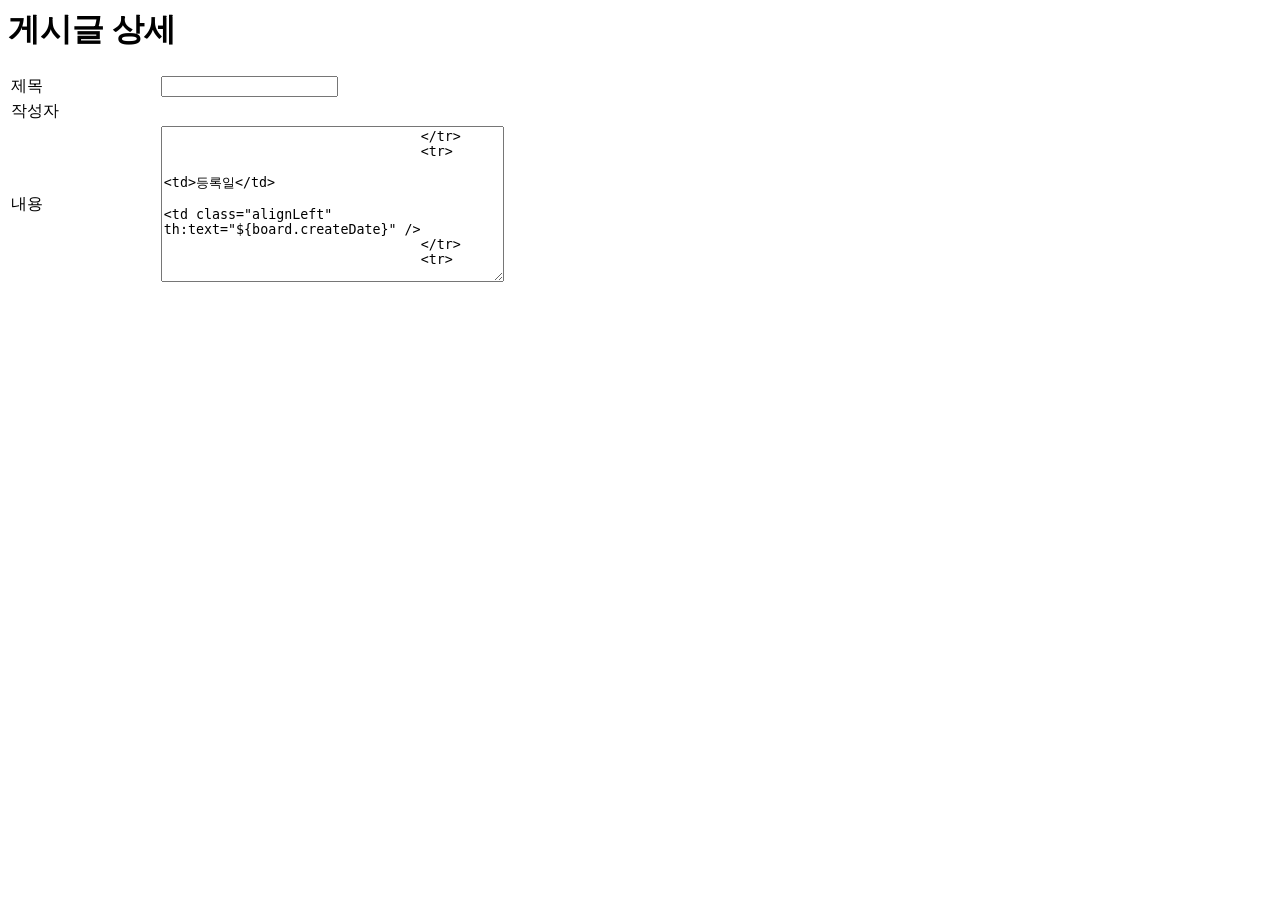
<file: springbootboard/src/main/resources/templates/html/board/getBoard.html>
<html xmlns:th="http://www.thymeleaf.org">
<head>
<meta http-equiv="Content-Type" content="text/html; charset=UTF-8">
<title>글 상세</title>
<link rel="stylesheet" th:href="@{/css/board.css}" />
</head>
<body>
<div class="wrapper">
	<div class="title">
		<h1>게시글 상세</h1>
	</div>
	<div class="content">
		<form th:action="@{/board/updateBoardProc}" method="post">
			<input name="seq" type="hidden" th:value="${board.seq}" />
			<table class="getBoard">
				<colgroup>
					<col width="30%">
					<col width="70%">
				</colgroup>			
				<tr>
					<td>제목</td>
					<td class="alignLeft">
						<input name="title" type="text" th:value="${board.title}" />
				</tr>
				<tr>
					<td>작성자</td>
					<td class="alignLeft" th:text="${board.writer}" />
				</tr>
				<tr>
					<td>내용</td>
					<td class="alignLeft">
						<textarea name="content" cols="40" rows="10"
							th:text="${board.content}"
							th:value="${board.content}" />
				</tr>
				<tr>
					<td>등록일</td>
					<td class="alignLeft" th:text="${board.createDate}" />
				</tr>
				<tr>
					<td>조회수</td>
					<td class="alignLeft" th:text="${board.cnt}" />
				</tr>
				<tr>
					<td colspan="2" class="alignCenter">
						<input type="submit" value="글 수정" />
					</td>
				</tr>
			</table>
		</form>
	</div>
	<div>
		<a th:href="@{/board/insertBoard}">글등록</a>&nbsp;&nbsp;
		<a th:if="${session['member'].role=='ROLE_ADMIN'}" 
			th:href="@{/board/deleteBoard(seq=${board.seq})}">글삭제</a>&nbsp;&nbsp;
		<a th:href="@{/board/listBoard}">글목록</a>
	</div>
</body>
</div>
</html>
</file>
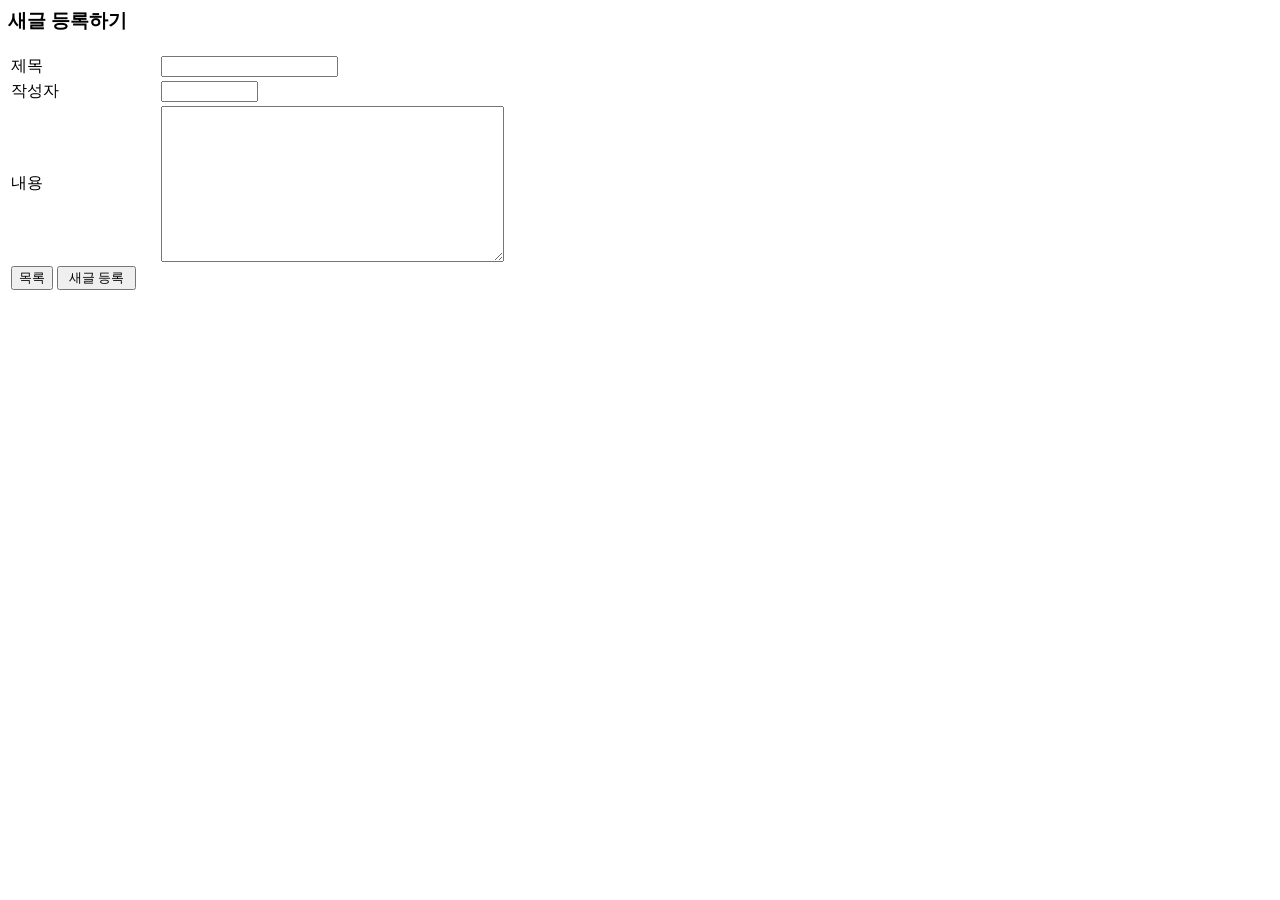
<file: springbootboard/src/main/resources/templates/html/board/insertBoard.html>
<html xmlns:th="http://www.thymeleaf.org">
<head>
<meta http-equiv="Content-Type" content="text/html; charset=UTF-8">
<title>새글등록</title>
<link rel="stylesheet" th:href="@{/css/board.css}" />
</head>
<body>
<div class="wrapper">
	<div class="title">
		<h3>새글 등록하기</h3>
	</div>
	<div class="content">
		<form th:action="@{/board/insertBoardProc}" method="post">
			<table class="insertBoard">
				<colgroup>
					<col width="30%">
					<col width="70%">
				</colgroup>			
				<tr>
					<td>제목</td>
					<td class="alignLeft">
						<input type="text" name="title" />
					</td>
				</tr>
				<tr>
					<td>작성자</td>
					<td class="alignLeft">
						<input type="text" name="writer" size="10" />
					</td>
				</tr>
				<tr>
					<td>내용</td>
					<td class="alignLeft">
						<textarea name="content" cols="40" rows="10"></textarea>
					</td>
				</tr>
				<tr>
					<td colspan="2" class="alignCenter">
						<input type="button" value="목록"
							onclick="event.preventDefault(); location.href='/board/listBoard';" />
						<input type="submit" value=" 새글 등록 " />
					</td>
				</tr>
			</table>
		</form>
	</div>
</div>
</body>
</html>
</file>
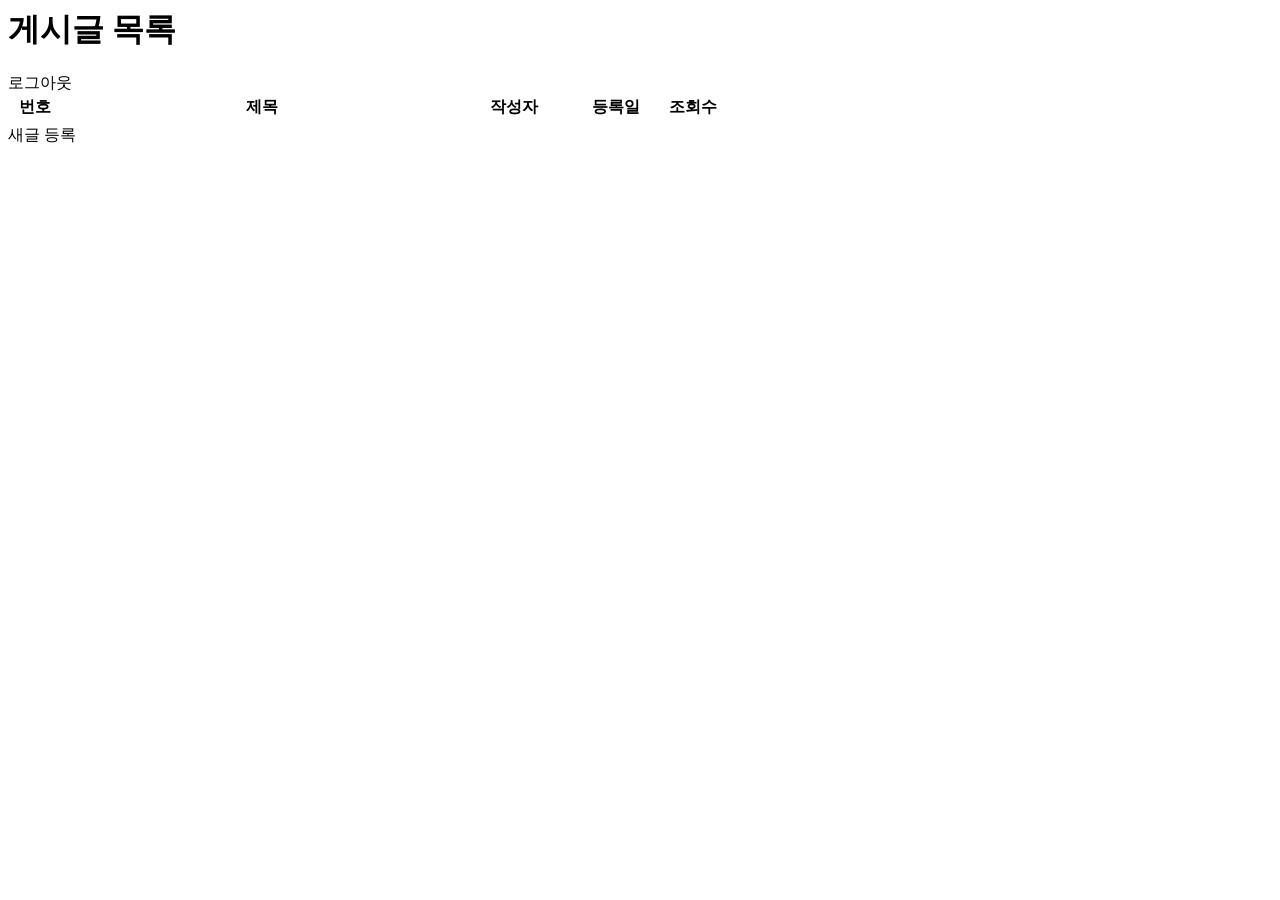
<file: springbootboard/src/main/resources/templates/html/board/listBoard.html>
<html xmlns:th="http://www.thymeleaf.org">
<head>
<meta http-equiv="Content-Type" content="text/html; charset=UTF-8">
<title>글 목록</title>
<link rel="stylesheet" th:href="@{/css/board.css}" />
</head>
<body>
<div class="wrapper">
	<div class="title">
		<h1>게시글 목록</h1>
		<h3><span th:text="${session['member'].name.concat('님 환영!!!')}" /></h3>
		<a th:href="@{/member/logout}">로그아웃</a>
	</div>
	<div class="content">
		<table class="listBoard">
			<colgroup>
				<col width="50">
				<col width="400">
				<col width="100">
				<col width="100">
				<col width="50">
			</colgroup>
			<tr>
				<th>번호</th>
				<th>제목</th>
				<th>작성자</th>
				<th>등록일</th>
				<th>조회수</th>
			</tr>
				<tr th:each="board, state : ${boardList}">
					<td th:text="${state.count}" />
					<td class="alignLeft">
						<a th:href="@{/board/getBoard(action='getBoard', seq=${board.seq})}"
							th:text="${board.title}"></a>
					</td>
					<td th:text="${board.writer}" />
					<td th:text="${#dates.format(board.createDate,'yyyy-MM-dd')}" />
					<td th:text="${board.cnt}" />
				</tr>
		</table>
	</div>
	<div>
		<a th:href="@{/board/insertBoard}">새글 등록</a>
	</div>
</div>
</body>
</html>
</file>
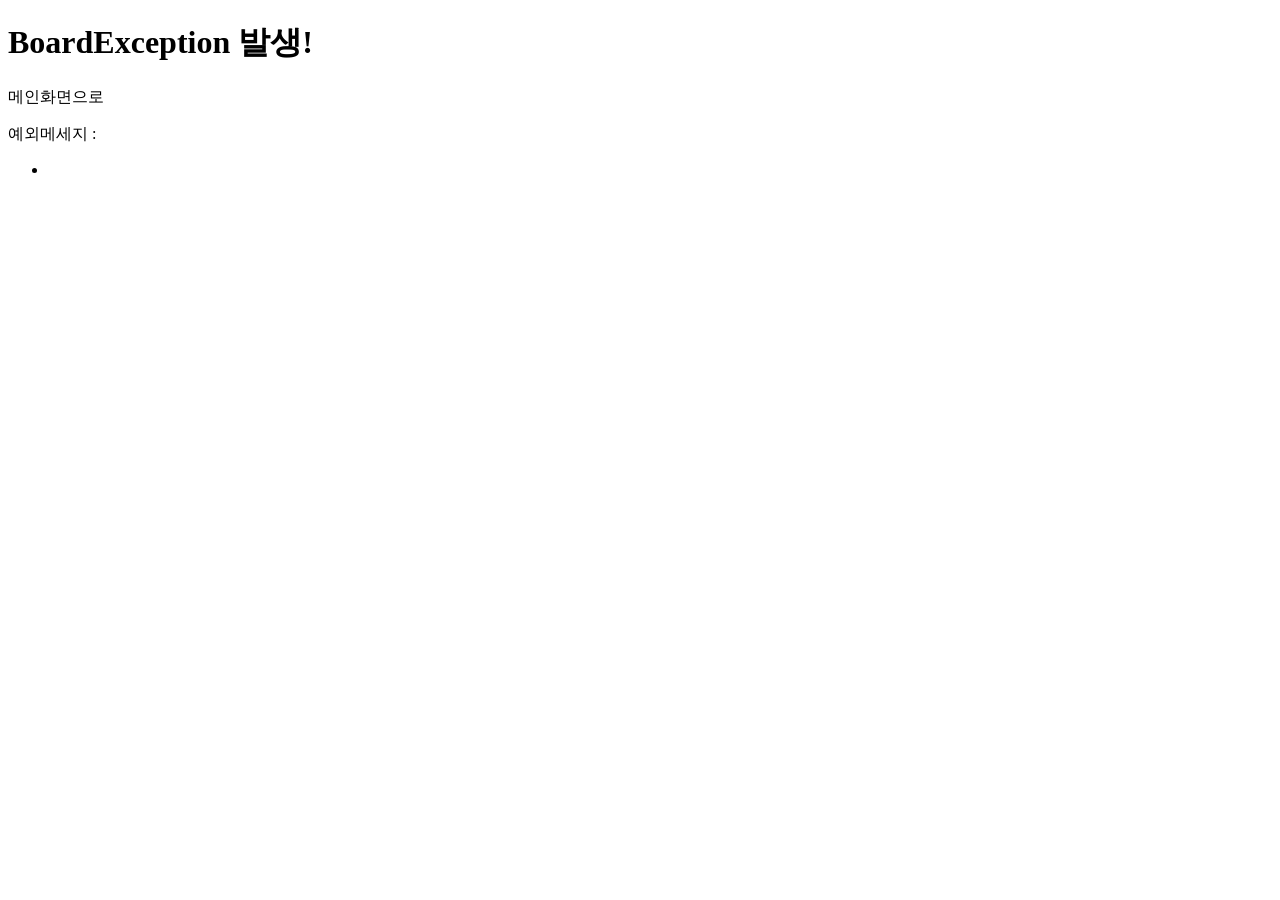
<file: springbootboard/src/main/resources/templates/html/exception/boardException.html>
<!DOCTYPE html>
<html xmlns:th="http://www.thymeleaf.org">
<head>
<meta charset="UTF-8">
</head>
<body>
<div class="wrapper">
	<div class="title">
		<h1>BoardException 발생!</h1>
	</div>
	<div class="content">			
		<p>
			<a th:href="@{/}">메인화면으로</a>
		</p>
		<p>
			예외메세지 : <span th:text="${exception.message}" />
		</p>
		<ul th:each="trace : ${exception.stackTrace}">
			<li th:text="${trace}" />
		</ul>
	</div>
</div>
</body>
</html>
</file>
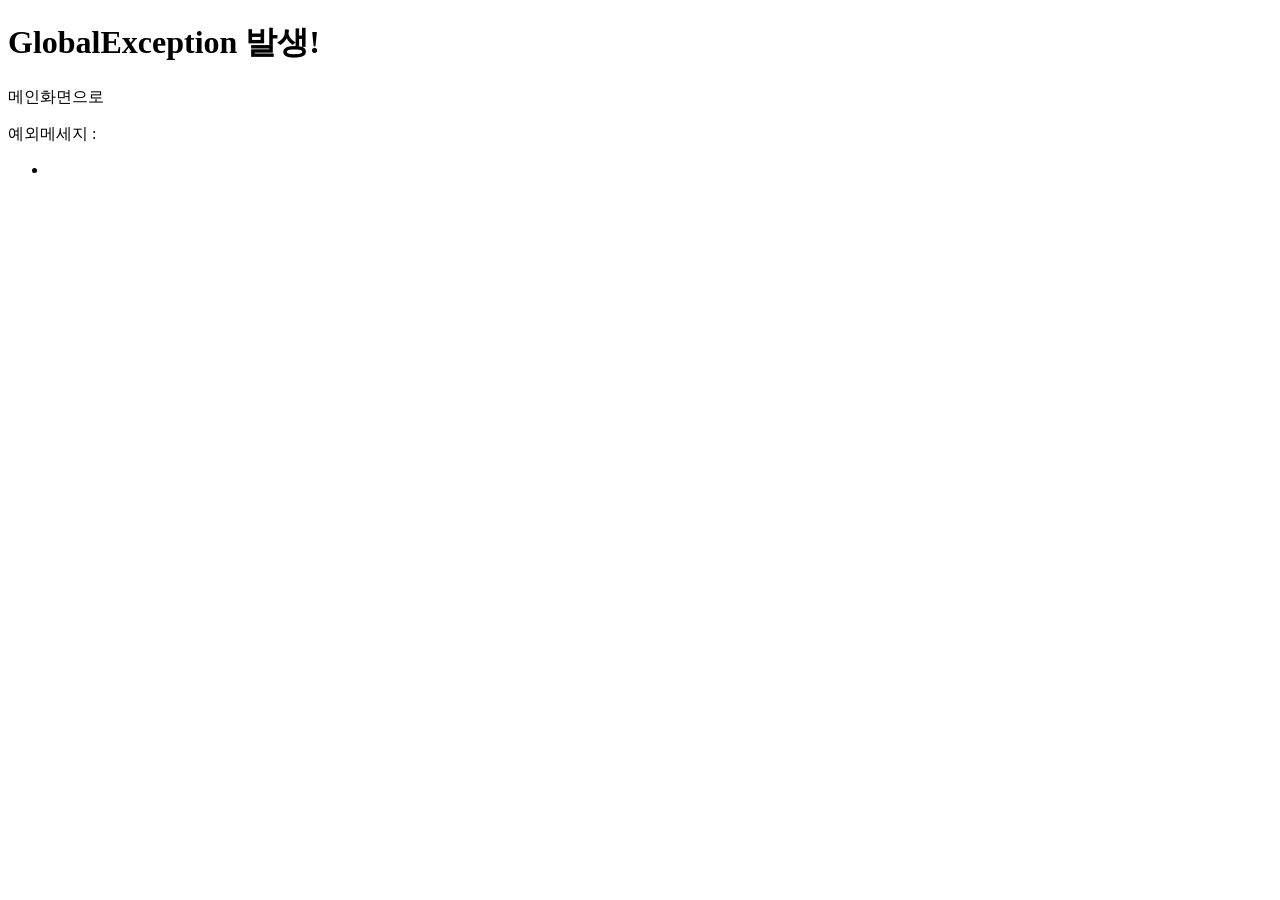
<file: springbootboard/src/main/resources/templates/html/exception/globalException.html>
<!DOCTYPE html>
<html xmlns:th="http://www.thymeleaf.org">
<head>
<meta charset="UTF-8">
</head>
<body>
<div class="wrapper">
	<div class="title">
		<h1>GlobalException 발생!</h1>
	</div>
	<div class="content">			
		<p>
			<a th:href="@{/}">메인화면으로</a>
		</p>
		<p>
			예외메세지 : <span th:text="${exception.message}" />
		</p>
		<ul th:each="trace : ${exception.stackTrace}">
			<li th:text="${trace}" />
		</ul>
	</div>
</div>
</body>
</html>
</file>
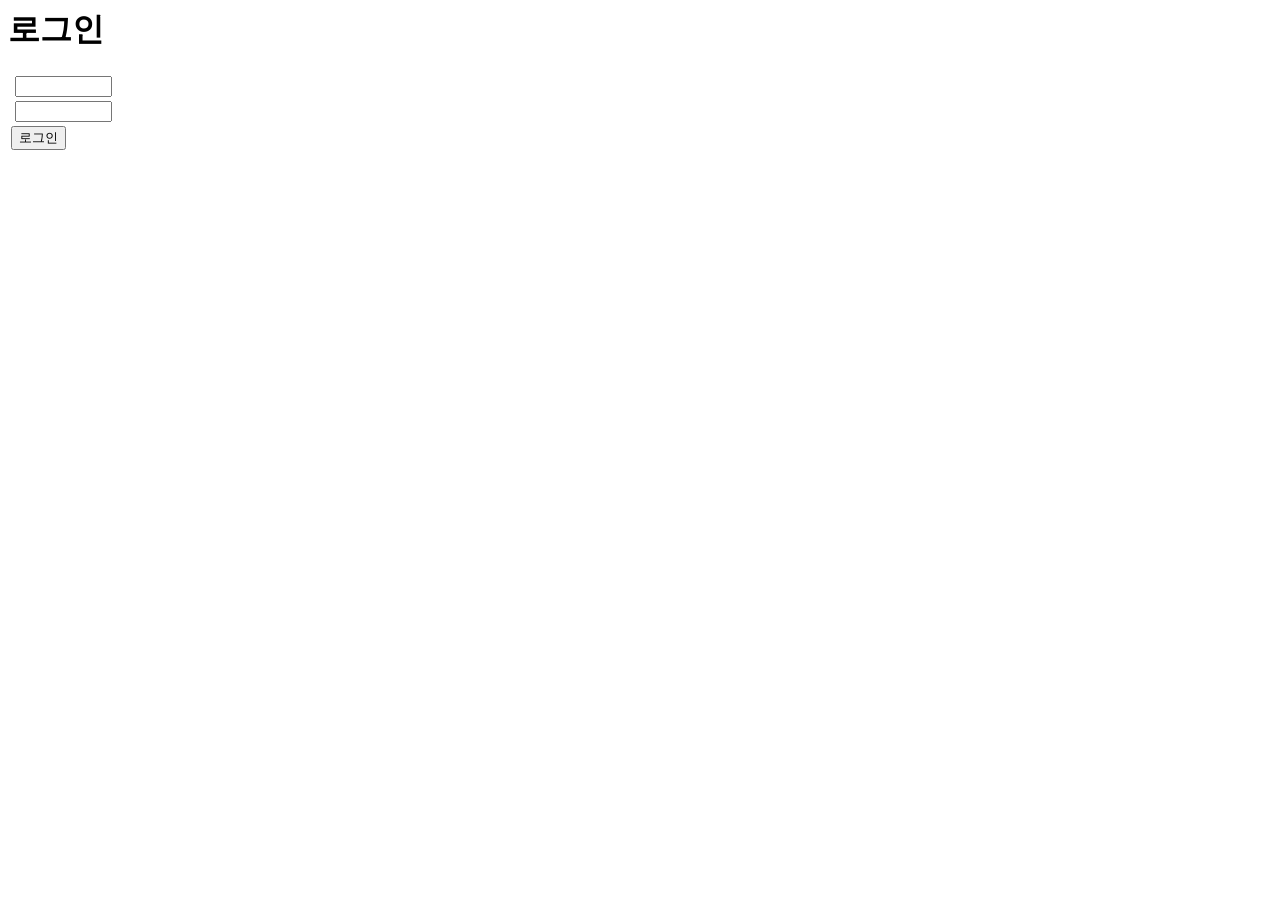
<file: springbootboard/src/main/resources/templates/html/member/login.html>
<html xmlns:th="http://www.thymeleaf.org">
<head>
<meta charset="UTF-8">
<title>회원 로그인</title>
<link rel="stylesheet" th:href="@{/css/board.css}" />
</head>
<body>
<div class="wrapper">
	<div class="title">
		<h1>로그인</h1>
	</div>
	<div class="content">
		<form th:action="@{/member/login}" method="post">
			<table>
				<tr>
					<td th:text="아이디"></td>
					<td><input type="text" name="id" size="10" /></td>
				</tr>
				<tr>
					<td th:text="비밀번호"></td>
					<td><input type="password" name="password" size="10" /></td>
				</tr>
				<tr>
					<td colspan="2" class="alignCenter">
						<input type="submit" value="로그인" />
					</td>
				</tr>
			</table>
		</form>
	</div>
</div>
</body>
</html>
</file>
